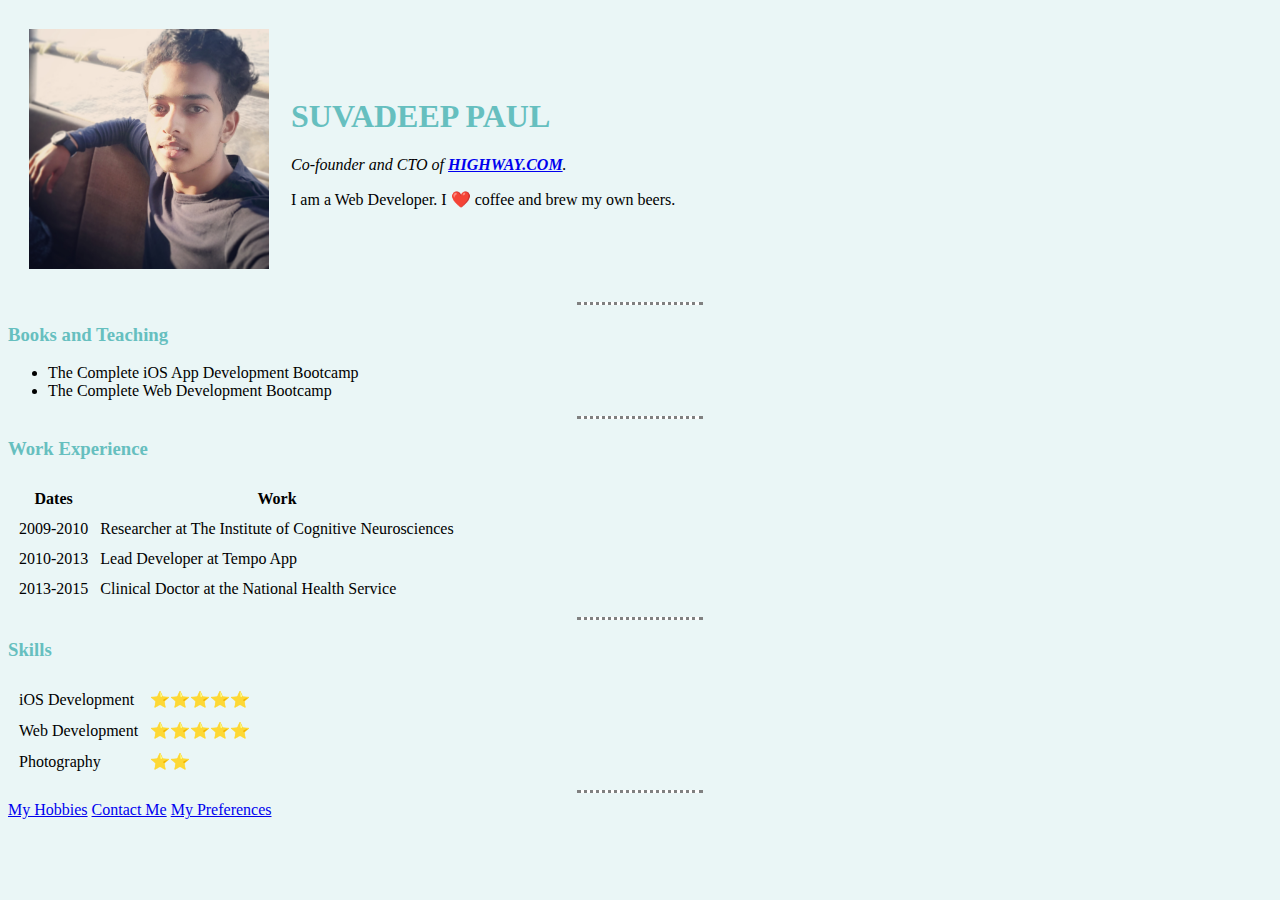
<file: index.html>
<!DOCTYPE html>
<html>
  <head>
    <meta charset="utf-8">
    <title>my personal site</title>
    <link rel="stylesheet" href="css/style.css">
  </head>

  <body>
    <table cellspacing="20">
      <tr>
        <td><img src="images/image.png.jpg" alt="angela profile picture"></td>
        <td><h1>SUVADEEP PAUL</h1>
        <p><em>Co-founder and CTO of <strong><a href="https://www.appbrewery.co/">HIGHWAY.COM</a></strong>.</em></p>
        <p>I am a Web Developer. I ❤️ coffee and brew my own beers.</p></td>
      </tr>
    </table>
    <hr>
    <h3>Books and Teaching</h3>
    <ul>
      <li>The Complete iOS App Development Bootcamp</li>
      <li>The Complete Web Development Bootcamp</li>
    </ul>
    <hr>
    <h3>Work Experience</h3>
    <table cellspacing="10">
      <thead>
        <tr>
          <th>Dates</th>
          <th>Work</th>
        </tr>
      </thead>
      <tbody>
        <tr>
          <td>2009-2010</td>
          <td>Researcher at The Institute of Cognitive Neurosciences</td>
        </tr>
        <tr>
          <td>2010-2013</td>
          <td>Lead Developer at Tempo App</td>
        </tr>
        <tr>
          <td>2013-2015</td>
          <td>Clinical Doctor at the National Health Service</td>
        </tr>
      </tbody>
    </table>
    <hr>
    <h3>Skills</h3>
    <table cellspacing="10">
      <tr>
        <td>iOS Development</td>
        <td>⭐️⭐️⭐️⭐️⭐️</td>
      </tr>
      <tr>
        <td>Web Development</td>
        <td>⭐️⭐️⭐️⭐️⭐️</td>
      </tr>
      <tr>
        <td>Photography</td>
        <td>⭐️⭐️</td>
      </tr>
    </table>
    <hr>
    <a href="hobbies.html">My Hobbies</a>
    <a href="contact me.html">Contact Me</a>
    <a href="index2.html">My Preferences</a>
  </body>
</html>
</file>
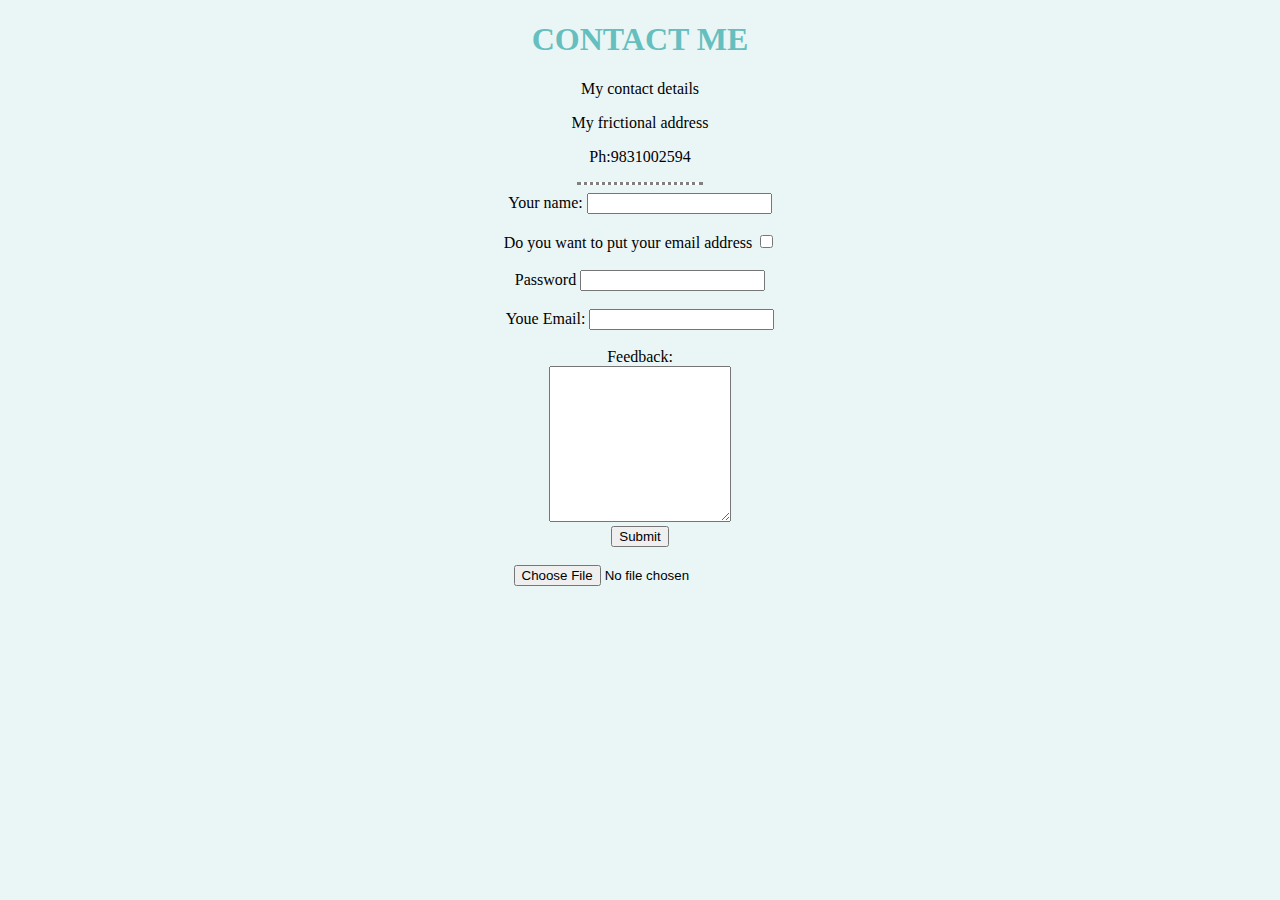
<file: contact me.html>
<!DOCTYPE html>
<html lang="en" dir="ltr">
  <head>
    <meta charset="utf-8">
    <title>my personal website</title>
  <link rel="stylesheet" href="css/style.css">
  </head>
  <center
  <body>
    <h1><strong>CONTACT ME</strong></h1>
    <p>My contact details</p>
    <p>My frictional address</p>
    <p>Ph:9831002594</p>
      <hr size="3">
    <form  action="mailto:paulsuvadeep3@gmail.com" method="post" enctype="text/plain">
      <label>Your name:</label>
      <input type="text" name="" value="">
      <br><br>
      <label cellspacing="10">Do you want to put your email address</label>
      <input type="checkbox" name="" value="">
      <br><br>
      <label>Password</label>
      <input type="password" name="yourPassword" value="">
      <br><br>
      <label>Youe Email:</label>
      <input type="email" name="yourEmail" value="">
      <br><br>
      <label>Feedback:</label><br>
      <textarea name="yourFeesback" rows="10" cols="20"></textarea><br>
      <input type="submit" name="">
      <br>
      <br><input type="file" name="" value="">

    </form>
    </body>
      </center>
</html>
</file>
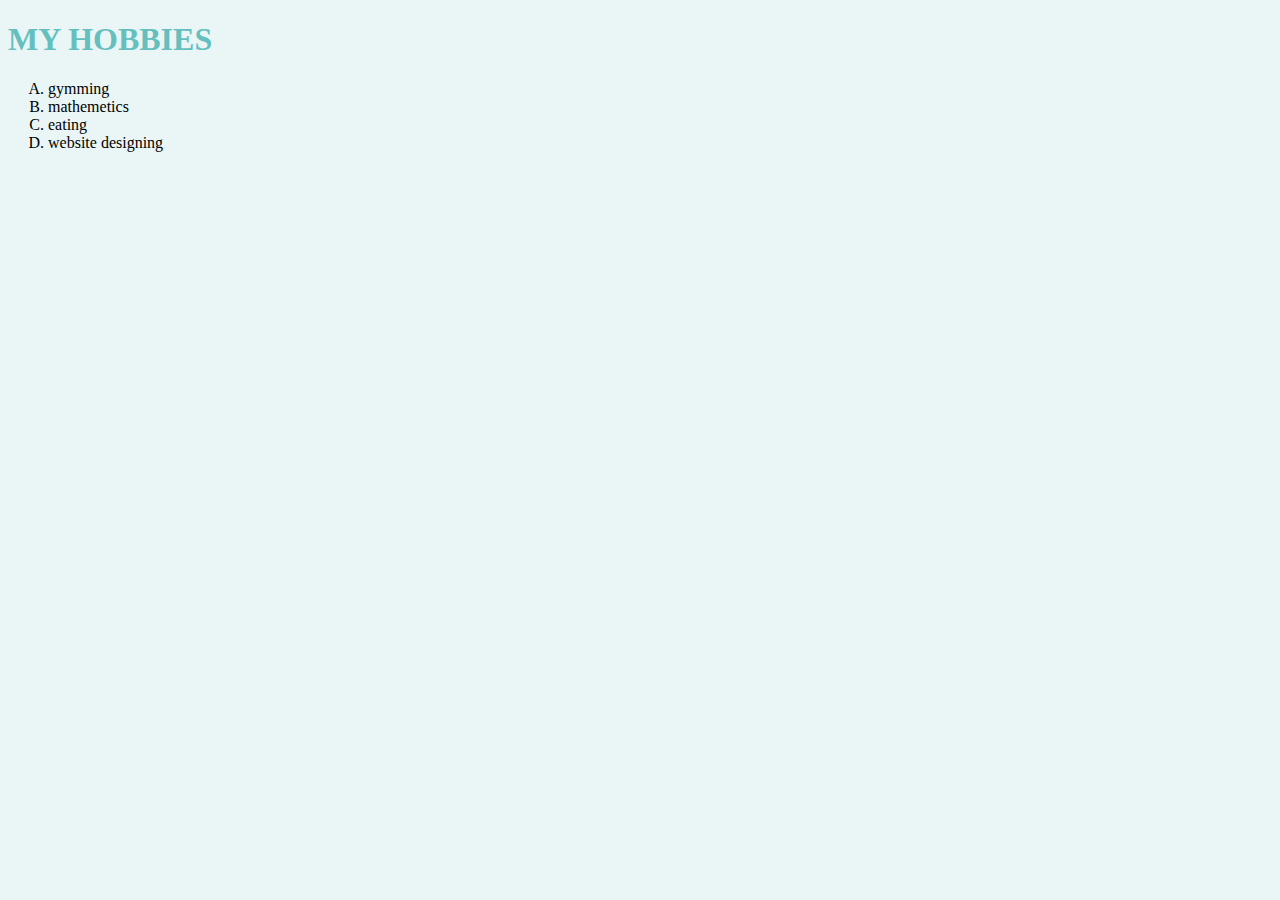
<file: hobbies.html>
<!DOCTYPE html>
<html lang="en" dir="ltr">
  <head>
    <meta charset="utf-8">
    <title>my personal website</title>
    <link rel="stylesheet" href="css/style.css">
  </head>
  <h1>MY HOBBIES</h1>
  <body>
    <ol type="A">
      <li>gymming</li>
      <li>mathemetics</li>
      <li>eating</li>
      <li>website designing</li>
    </ol>
  </body>
</html>
</file>
<file: css/style.css>
body {background-color: #EAF6F6;}

hr{background-color: white;
border-style: dotted none none;
border-width: 3px;
border-color: grey;
width: 10%;

height: 0px;
}
img{ height: 240px;
width: 240px;
}
h3{color: #66BFBF;}
h1{color: #66BFBF;}
</file>
